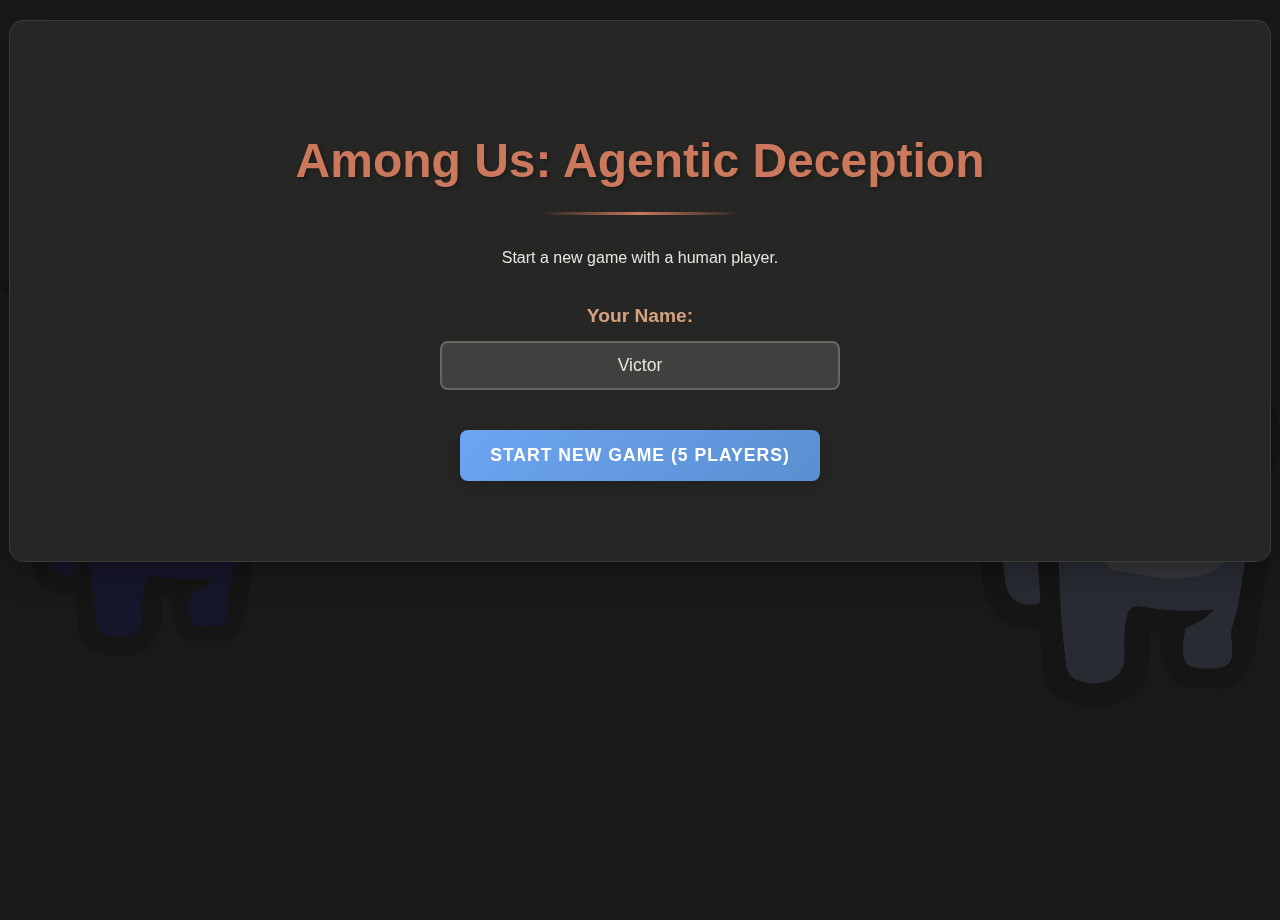
<file: human_trials/game.html>
<!DOCTYPE html>
<html lang="en">
<head>
    <meta charset="UTF-8">
    <meta name="viewport" content="width=device-width, initial-scale=1.0">
    <title>Among Us: A Sandbox for Agentic Deception</title>
    <style>
        :root {
            --primary-color: #6DA5F2;
            --secondary-color: #D4A27F;
            --background-dark: #191919;
            --background-medium: #262625;
            --background-light: #40403E;
            --text-light: #E5E4DF;
            --text-dark: #666663;
            --accent-color: #CC785C;
            --error-color: #F14D43;
            --success-color: #4CAF50;
        }

        body {
            font-family: 'Segoe UI', Tahoma, Geneva, Verdana, sans-serif;
            margin: 0;
            padding: 0;
            background-color: var(--background-dark);
            color: var(--text-light);
            line-height: 1.6;
            min-height: 100vh;
            position: relative;
            overflow-x: hidden;
        }

        /* Decorative background elements */
        body::before,
        body::after {
            content: '';
            position: fixed;
            top: 0;
            width: 300px;
            height: 100vh;
            background-size: contain;
            background-repeat: no-repeat;
            opacity: 0.15;
            z-index: -1;
            pointer-events: none;
        }

        body::before {
            left: 0;
            background-image: url('assets/amongus_char_1.png');
            background-position: left center;
        }

        body::after {
            right: 0;
            background-image: url('assets/amongus_char_2.png');
            background-position: right center;
        }

        .container {
            max-width: 1200px;
            margin: 20px auto;
            background-color: var(--background-medium);
            padding: 30px;
            border-radius: 15px;
            box-shadow: 0 8px 32px rgba(0, 0, 0, 0.3);
            position: relative;
            backdrop-filter: blur(10px);
            border: 1px solid rgba(255, 255, 255, 0.1);
        }

        .home-screen {
            text-align: center;
            padding: 40px 0;
            position: relative;
        }

        .name-input-container {
            margin: 30px auto;
            max-width: 400px;
            position: relative;
        }

        .name-input-container label {
            margin-bottom: 10px;
            font-weight: bold;
            color: var(--secondary-color);
            font-size: 1.2em;
            display: block;
        }

        .name-input-container input {
            padding: 12px 20px;
            border-radius: 8px;
            border: 2px solid var(--text-dark);
            background-color: var(--background-light);
            color: var(--text-light);
            width: 100%;
            text-align: center;
            font-size: 1.1em;
            transition: all 0.3s ease;
            box-sizing: border-box;
        }

        .name-input-container input:focus {
            outline: none;
            border-color: var(--primary-color);
            box-shadow: 0 0 15px rgba(109, 165, 242, 0.3);
        }

        h1 {
            text-align: center;
            font-size: 3em;
            color: var(--accent-color);
            margin-bottom: 30px;
            text-shadow: 2px 2px 4px rgba(0, 0, 0, 0.3);
            position: relative;
            padding-bottom: 15px;
        }

        h1::after {
            content: '';
            position: absolute;
            bottom: 0;
            left: 50%;
            transform: translateX(-50%);
            width: 200px;
            height: 3px;
            background: linear-gradient(90deg, transparent, var(--accent-color), transparent);
        }

        button {
            background: linear-gradient(135deg, var(--primary-color), #5a8fd0);
            color: white;
            border: none;
            padding: 15px 30px;
            font-size: 1.1em;
            border-radius: 8px;
            cursor: pointer;
            transition: all 0.3s ease;
            margin: 10px;
            text-transform: uppercase;
            letter-spacing: 1px;
            font-weight: bold;
            box-shadow: 0 4px 15px rgba(0, 0, 0, 0.2);
        }

        button:hover {
            transform: translateY(-2px);
            box-shadow: 0 6px 20px rgba(0, 0, 0, 0.3);
        }

        button:active {
            transform: translateY(1px);
        }

        button:disabled {
            background: var(--background-light);
            cursor: not-allowed;
            transform: none;
            box-shadow: none;
        }

        .status-bar {
            background: linear-gradient(135deg, var(--background-light), var(--background-medium));
            padding: 20px;
            border-radius: 12px;
            margin-bottom: 30px;
            display: flex;
            justify-content: space-between;
            align-items: center;
            flex-wrap: wrap;
            box-shadow: 0 4px 15px rgba(0, 0, 0, 0.2);
            border: 1px solid rgba(255, 255, 255, 0.1);
        }

        .status-bar span {
            margin: 5px 15px;
            font-weight: bold;
            color: var(--text-light);
            text-shadow: 1px 1px 2px rgba(0, 0, 0, 0.3);
        }

        #gameStatus {
            color: var(--secondary-color);
        }

        .section {
            background-color: var(--background-light);
            padding: 25px;
            border-radius: 12px;
            margin-bottom: 25px;
            box-shadow: 0 4px 15px rgba(0, 0, 0, 0.2);
            border: 1px solid rgba(255, 255, 255, 0.1);
            overflow-wrap: break-word;
            word-wrap: break-word;
            word-break: break-word;
        }

        .map-section {
            display: flex;
            flex-direction: column;
            justify-content: center;
            align-items: center;
            min-height: 400px;
            background-color: var(--background-medium);
            border-radius: 12px;
            overflow: hidden;
            position: relative;
        }

        .map-container {
            width: 100%;
            display: flex;
            justify-content: center;
            align-items: center;
            transition: all 0.5s ease-in-out;
            overflow: hidden;
            padding: 20px;
            max-height: 500px;
        }

        .map-container.hidden {
            max-height: 0;
            padding: 0;
        }

        .map-image {
            max-width: 80%;
            height: auto;
            object-fit: contain;
            border-radius: 8px;
            box-shadow: 0 4px 20px rgba(0, 0, 0, 0.3);
        }

        .map-toggle {
            margin-bottom: 15px;
            background: linear-gradient(135deg, var(--background-light), var(--background-medium));
            color: var(--text-light);
            border: 1px solid var(--text-dark);
            padding: 10px 20px;
            border-radius: 8px;
            cursor: pointer;
            display: flex;
            align-items: center;
            justify-content: center;
            width: 100%;
            font-weight: bold;
            transition: all 0.3s ease;
        }

        .map-toggle:hover {
            background: linear-gradient(135deg, var(--background-medium), var(--background-light));
        }

        .human-action-area {
            margin-top: 30px;
            padding: 30px;
            background: linear-gradient(135deg, var(--background-medium), var(--background-light));
            border-radius: 12px;
            border: 2px solid var(--secondary-color);
            box-shadow: 0 0 30px rgba(212, 162, 127, 0.2);
            animation: pulse 2s infinite;
        }

        .human-action-area.active {
            border: 2px solid var(--secondary-color);
            box-shadow: 0 0 40px rgba(212, 162, 127, 0.4);
            animation: pulse 1s infinite;
        }

        @keyframes pulse {
            0% { box-shadow: 0 0 30px rgba(212, 162, 127, 0.2); }
            50% { box-shadow: 0 0 50px rgba(212, 162, 127, 0.4); }
            100% { box-shadow: 0 0 30px rgba(212, 162, 127, 0.2); }
        }

        .action-options label {
            display: block;
            margin-bottom: 15px;
            padding: 15px;
            background-color: var(--background-medium);
            border-radius: 8px;
            cursor: pointer;
            transition: all 0.3s ease;
            border: 1px solid var(--text-dark);
        }

        .action-options label:hover {
            background-color: var(--background-light);
            transform: translateX(5px);
        }

        #speakMessage {
            width: 100%;
            padding: 15px;
            margin-top: 15px;
            border: 2px solid var(--text-dark);
            background-color: var(--background-dark);
            color: var(--text-light);
            border-radius: 8px;
            font-size: 1em;
            transition: all 0.3s ease;
        }

        #speakMessage:focus {
            outline: none;
            border-color: var(--primary-color);
            box-shadow: 0 0 15px rgba(109, 165, 242, 0.3);
        }

        .memory-thinking-section {
            margin-top: 30px;
            padding: 20px;
            background: linear-gradient(135deg, var(--background-medium), var(--background-light));
            border-radius: 12px;
            border-left: 4px solid var(--secondary-color);
        }

        .memory-field textarea,
        .thinking-field textarea {
            width: 100%;
            padding: 15px;
            border: 2px solid var(--text-dark);
            background-color: var(--background-dark);
            color: var(--text-light);
            border-radius: 8px;
            min-height: 100px;
            resize: vertical;
            font-family: 'Segoe UI', sans-serif;
            transition: all 0.3s ease;
        }

        .memory-field textarea:focus,
        .thinking-field textarea:focus {
            outline: none;
            border-color: var(--primary-color);
            box-shadow: 0 0 15px rgba(109, 165, 242, 0.3);
        }

        .loading {
            text-align: center;
            margin: 20px 0;
            padding: 20px;
            border-radius: 8px;
            background: linear-gradient(135deg, var(--background-medium), var(--background-light));
            color: var(--text-light);
            font-weight: bold;
        }

        .error {
            background: linear-gradient(135deg, rgba(241, 77, 67, 0.2), rgba(241, 77, 67, 0.1));
            color: var(--error-color);
            padding: 15px;
            border-radius: 8px;
            margin: 20px 0;
            text-align: center;
            font-weight: bold;
            display: none;
            border: 1px solid var(--error-color);
        }

        #gameResult {
            text-align: center;
            margin-top: 30px;
            padding: 20px;
            background: linear-gradient(135deg, var(--background-medium), var(--background-light));
            border-radius: 12px;
            display: none;
            font-size: 1.2em;
            font-weight: bold;
            color: var(--text-light);
            box-shadow: 0 4px 15px rgba(0, 0, 0, 0.2);
        }

        /* Responsive Design */
        @media (max-width: 768px) {
            .container {
                margin: 10px;
                padding: 20px;
            }

            .status-bar {
                flex-direction: column;
                align-items: flex-start;
            }

            h1 {
                font-size: 2em;
            }

            button {
                width: 100%;
                margin: 5px 0;
            }
        }

        /* Custom Scrollbar */
        ::-webkit-scrollbar {
            width: 10px;
        }

        ::-webkit-scrollbar-track {
            background: var(--background-dark);
        }

        ::-webkit-scrollbar-thumb {
            background: var(--background-light);
            border-radius: 5px;
        }

        ::-webkit-scrollbar-thumb:hover {
            background: var(--text-dark);
        }

        .map-toggle-icon {
            margin-left: 5px;
            transition: transform 0.3s;
        }

        .map-toggle-icon.hidden {
            transform: rotate(180deg);
        }

        /* Fix text overflow for all relevant containers */
        .container, .section, .status-bar, .game-layout, .human-action-area,
        .human-player-info, .memory-thinking-section, #gameStatus, #phaseInfo,
        #stepInfo, #currentPlayerInfo, #humanPlayerName, pre, #humanPlayerInfo {
            overflow-wrap: break-word;
            word-wrap: break-word;
            word-break: break-word;
            hyphens: auto;
        }

        /* Specifically fix pre elements to prevent horizontal overflow */
        pre {
            white-space: pre-wrap;
            max-width: 100%;
        }

        .human-player-info pre {
            white-space: pre-wrap;
            font-family: 'Segoe UI', sans-serif;
            font-size: 1em;
            max-width: 100%;
        }

        .game-screen {
            display: none;
        }
    </style>
</head>
<body>
    <div class="container">
        <div class="home-screen" id="homeScreen">
            <h1>Among Us: Agentic Deception</h1>
            <p>Start a new game with a human player.</p>
            <div class="name-input-container">
                <label for="playerNameInput">Your Name:</label>
                <input type="text" id="playerNameInput" value="Victor" placeholder="Enter your name">
            </div>
            <button id="startGameBtn" onclick="startNewGame()">Start New Game (5 Players)</button>
             <!-- Add options for different game sizes later if needed -->
        </div>

        <div class="game-screen" id="gameScreen">
            <h1>Game <span id="gameId"></span></h1>

            <div class="status-bar">
                 <span>Game Status: <strong id="gameStatus">Loading...</strong></span>
                 <span>Current Phase: <strong id="phaseInfo">...</strong></span>
                 <span>Step: <strong id="stepInfo">0/50</strong></span>
                 <span>Turn: <strong id="currentPlayerInfo">...</strong></span>
                 <span>Your Name: <strong id="humanPlayerName">...</strong></span>
             </div>

            <div class="game-layout">
                <div class="section map-section">
                    <button class="map-toggle" id="mapToggle">
                        <span id="mapToggleText">Hide Map</span>
                        <span class="map-toggle-icon" id="mapToggleIcon">▼</span>
                    </button>
                    <div class="map-container" id="mapContainer">
                        <img src="assets/skeld.png" alt="The Skeld Map" class="map-image">
                    </div>
                </div>
            </div>

             <div class="section human-action-section" id="humanActionArea" style="display: none;">
                 <h2>Your Turn! Choose an Action:</h2>
                 <div id="humanPlayerInfo" class="human-player-info"></div>
                 <div class="action-options" id="actionOptions"></div>
                 <textarea id="speakMessage" placeholder="Enter your message here..."></textarea>
                 
                 <div class="memory-thinking-section">
                     <h3>Optional: Add Your Thoughts</h3>
                     <div class="memory-field">
                         <label for="condensedMemory">Scratchpad:</label>
                         <textarea id="condensedMemory" placeholder="Keep track of your observations and thoughts..."></textarea>
                     </div>
                     <div class="thinking-field">
                         <label for="thinkingProcess">Thinking Process:</label>
                         <textarea id="thinkingProcess" placeholder="Describe your reasoning and strategy..."></textarea>
                     </div>
                 </div>
                 
                 <button id="submitActionBtn" onclick="submitAction()">Submit Action</button>
             </div>

            <div class="loading" id="loadingIndicator">Loading game state...</div>
            <div class="error" id="errorDisplay"></div>
            <div id="gameResult"></div>

        </div>
    </div>

    <script>
        let currentGameId = null;
        let gameStateInterval = null;
        let lastGameState = null;  // Store the last valid game state
        const API_BASE_URL = 'http://localhost:3000/api'; // Make sure this matches your server port

        const homeScreen = document.getElementById('homeScreen');
        const gameScreen = document.getElementById('gameScreen');
        const gameIdDisplay = document.getElementById('gameId');
        const gameStatusDisplay = document.getElementById('gameStatus');
        const phaseInfoDisplay = document.getElementById('phaseInfo');
        const humanPlayerNameDisplay = document.getElementById('humanPlayerName');
        const playerNameInput = document.getElementById('playerNameInput');
        const humanActionArea = document.getElementById('humanActionArea');
        const humanPlayerInfoDiv = document.getElementById('humanPlayerInfo');
        const actionOptionsDiv = document.getElementById('actionOptions');
        const speakMessageInput = document.getElementById('speakMessage');
        const submitActionBtn = document.getElementById('submitActionBtn');
        const loadingIndicator = document.getElementById('loadingIndicator');
        const errorDisplay = document.getElementById('errorDisplay');
        const gameResultDiv = document.getElementById('gameResult');
        const startGameBtn = document.getElementById('startGameBtn');
        const mapToggle = document.getElementById('mapToggle');
        const mapToggleText = document.getElementById('mapToggleText');
        const mapToggleIcon = document.getElementById('mapToggleIcon');
        const mapContainer = document.getElementById('mapContainer');
        
        // Flag to track if we're waiting for human input
        let waitingForHumanInput = false;
        // Flag to track map visibility
        let mapVisible = true;
        // Flag to track if the game has started
        let gameStarted = false;
        // Store human player information
        let humanPlayerInfo = null;

        // Add error checking for DOM elements
        function checkRequiredElements() {
            const requiredElements = {
                homeScreen,
                gameScreen,
                gameIdDisplay,
                gameStatusDisplay,
                phaseInfoDisplay,
                humanPlayerNameDisplay,
                playerNameInput,
                humanActionArea,
                humanPlayerInfoDiv,
                actionOptionsDiv,
                speakMessageInput,
                submitActionBtn,
                loadingIndicator,
                errorDisplay,
                gameResultDiv,
                startGameBtn,
                mapToggle,
                mapToggleText,
                mapToggleIcon,
                mapContainer
            };

            const missingElements = Object.entries(requiredElements)
                .filter(([_, element]) => element === null)
                .map(([name]) => name);

            if (missingElements.length > 0) {
                console.error('Missing required DOM elements:', missingElements);
                showError(`Critical Error: Missing required elements: ${missingElements.join(', ')}`);
                return false;
            }
            return true;
        }

        async function startNewGame() {
            startGameBtn.disabled = true;
            startGameBtn.textContent = 'Starting...';
            showLoading('Creating game instance...');
            hideError();
            
            try {
                // 1. Create the game instance
                const startResponse = await fetch(`${API_BASE_URL}/start_game`, {
                    method: 'POST',
                    headers: {'Content-Type': 'application/json'},
                    body: JSON.stringify({
                        game_config: "FIVE_MEMBER_GAME", // Or make this selectable
                        include_human: true,
                        // Add other config options if needed
                    })
                });

                if (!startResponse.ok) {
                    const errorData = await startResponse.json();
                    throw new Error(`Failed to create game: ${errorData.error || startResponse.statusText}`);
                }

                const gameData = await startResponse.json();
                currentGameId = gameData.game_id;
                console.log("Game created:", gameData);
                gameIdDisplay.textContent = currentGameId;

                // 2. Start the game running in the background
                showLoading('Starting game engine...');
                const runResponse = await fetch(`${API_BASE_URL}/run_game/${currentGameId}`, {
                    method: 'POST'
                });

                if (!runResponse.ok) {
                     const errorData = await runResponse.json();
                    throw new Error(`Failed to start game execution: ${errorData.error || runResponse.statusText}`);
                }

                console.log("Game run initiated");

                // 3. Switch UI and start polling for state
                homeScreen.style.display = 'none';
                gameScreen.style.display = 'block';
                
                // Set the game started flag to true
                gameStarted = true;
                
                // Get the human player information right after starting the game
                await getHumanPlayerInfo();
                
                // Set the player name in the status bar
                updateHumanPlayerDisplay();
                
                startGameStatePolling();
                hideLoading();

            } catch (error) {
                console.error("Error starting game:", error);
                showError(`Error: ${error.message}`);
                 startGameBtn.disabled = false;
                 startGameBtn.textContent = 'Start New Game (5 Players)';
                 hideLoading();
            }
        }

        function startGameStatePolling() {
            if (gameStateInterval) clearInterval(gameStateInterval);
            // Poll more frequently to ensure updates are seen
            gameStateInterval = setInterval(updateGameState, 1000); 
            updateGameState(); // Initial immediate update
        }
        
        function stopGameStatePolling() {
            if (gameStateInterval) {
                clearInterval(gameStateInterval);
                gameStateInterval = null;
                console.log("Polling stopped while waiting for human input");
            }
        }
        
        function resumeGameStatePolling() {
            if (!gameStateInterval && gameStarted) {
                console.log("Resuming polling after human action");
                startGameStatePolling();
            }
        }

        async function updateGameState() {
            // Skip polling if game hasn't started yet
            if (!gameStarted || !currentGameId) return;
            
            // Skip polling if we're waiting for human input
            if (waitingForHumanInput) {
                console.log("Skipping poll while waiting for human input");
                return;
            }

            hideError(); // Clear previous errors on successful fetch attempt

            try {
                const response = await fetch(`${API_BASE_URL}/game/${currentGameId}/state`);
                if (!response.ok) {
                     const errorData = await response.json();
                    // Stop polling on critical errors like 404
                    if (response.status === 404 && gameStateInterval) {
                         clearInterval(gameStateInterval);
                         gameStateInterval = null;
                         showError(`Game ${currentGameId} not found on server. Polling stopped.`);
                    } else {
                         throw new Error(`Failed to fetch game state: ${errorData.error || response.statusText}`);
                    }
                    hideLoading();
                    return;
                }

                const gameState = await response.json();
                console.log("Received game state:", gameState);
                
                // Save the last game state
                lastGameState = gameState;
                
                // Debug information for human turn
                if (gameState.is_human_turn) {
                    console.log("Human turn detected in updateGameState");
                    console.log("Human player name:", gameState.player_name);
                    console.log("Available actions:", gameState.available_actions);
                    
                    // Stop polling when it's the human's turn (as requested)
                    waitingForHumanInput = true;
                    stopGameStatePolling();
                }
                
                renderGameState(gameState);
                hideLoading();

                 // Stop polling if game is completed or errored
                if (['completed', 'error', 'cancelled'].includes(gameState.status)) {
                    if (gameStateInterval) clearInterval(gameStateInterval);
                    gameStateInterval = null;
                    console.log(`Game ${gameState.status}. Polling stopped.`);
                    displayGameResult(gameState);
                }

            } catch (error) {
                console.error("Error updating game state:", error);
                // Avoid showing error if it was just a 404 handled above
                if (!error.message.includes('not found')) {
                    showError(`Update Error: ${error.message}`);
                }
                 hideLoading();
                 // Consider stopping polling on persistent errors
            }
        }

        function renderGameState(state) {
            if (!checkRequiredElements()) {
                return;
            }

            gameStatusDisplay.textContent = state.status;
            phaseInfoDisplay.textContent = state.current_phase || 'N/A';
            
            // Display current step and player
            const stepInfo = document.getElementById('stepInfo');
            if (stepInfo) {
                const currentStep = state.timestep || 0;
                const maxSteps = state.max_timesteps || 50;
                stepInfo.textContent = `${currentStep}/${maxSteps}`;
            }
            
            const currentPlayerInfo = document.getElementById('currentPlayerInfo');
            if (currentPlayerInfo) {
                currentPlayerInfo.textContent = `${state.current_player || 'Unknown'}`;
            }

            // Use the stored human player info instead of trying to extract it from the state
            // We only update this if we don't already have the human player info
            if (!humanPlayerInfo) {
                console.log("No human player info stored - will try to get it");
                getHumanPlayerInfo();
            } else {
                updateHumanPlayerDisplay();
            }

            // Maintain map visibility state during updates
            updateMapVisibility();

            // Handle Human Turn
            if (state.is_human_turn || (state.available_actions && state.available_actions.length > 0)) {
                console.log("Human turn detected or actions available. State:", state);
                // We don't update the human player name display here anymore
                if (humanPlayerInfoDiv) {
                    humanPlayerInfoDiv.innerHTML = `<pre>${state.player_info || 'No info available.'}</pre>`;
                }
                if (actionOptionsDiv) {
                    actionOptionsDiv.innerHTML = '';
                }
                if (speakMessageInput) {
                    speakMessageInput.style.display = 'none';
                    speakMessageInput.value = '';
                }
                
                // Reset the memory and thinking process fields
                const condensedMemoryField = document.getElementById('condensedMemory');
                const thinkingProcessField = document.getElementById('thinkingProcess');
                
                // Update the scratchpad with the value from the state if available
                if (condensedMemoryField && state.condensed_memory !== undefined) {
                    condensedMemoryField.value = state.condensed_memory;
                }
                
                // Only reset the thinking process field, not the scratchpad
                if (thinkingProcessField) {
                    thinkingProcessField.value = '';
                }

                if (state.available_actions && state.available_actions.length > 0) {
                    console.log("Available actions:", state.available_actions);
                    state.available_actions.forEach((action, index) => {
                        const label = document.createElement('label');
                        const radio = document.createElement('input');
                        radio.type = 'radio';
                        radio.name = 'humanAction';
                        radio.value = index;
                        radio.id = `action_${index}`;

                        const actionName = action.name;
                        const requiresMessage = action.requires_message;

                        if (typeof actionName !== 'string' || typeof requiresMessage !== 'boolean') {
                             console.error("Invalid action structure received from backend:", action);
                             return;
                         }

                        radio.dataset.requiresMessage = requiresMessage;
                        radio.addEventListener('change', handleActionSelection);

                        label.appendChild(radio);
                        label.appendChild(document.createTextNode(` ${actionName}`));
                        label.htmlFor = `action_${index}`;
                        actionOptionsDiv.appendChild(label);
                    });
                    if (submitActionBtn) {
                        submitActionBtn.disabled = true;
                    }
                } else {
                    console.log("No actions available in state:", state);
                    if (actionOptionsDiv) {
                        actionOptionsDiv.innerHTML = '<p>No actions available currently.</p>';
                    }
                    if (submitActionBtn) {
                        submitActionBtn.disabled = true;
                    }
                }
                
                // Force display the human action area
                if (humanActionArea) {
                    humanActionArea.style.display = 'block';
                    // Add a class to make it more visible
                    humanActionArea.classList.add('active');
                    
                    // Scroll to the human action area
                    setTimeout(() => {
                        humanActionArea.scrollIntoView({ behavior: 'smooth', block: 'center' });
                    }, 500);
                }
            } else {
                if (humanActionArea) {
                    humanActionArea.style.display = 'none';
                    // Remove the active class
                    humanActionArea.classList.remove('active');
                }
            }
        }

        function handleActionSelection(event) {
            const selectedRadio = event.target;
            const requiresMessage = selectedRadio.dataset.requiresMessage === 'true';
            if (requiresMessage) {
                speakMessageInput.style.display = 'block';
                submitActionBtn.disabled = !speakMessageInput.value.trim(); // Enable only if message is non-empty
            } else {
                 speakMessageInput.style.display = 'none';
                 submitActionBtn.disabled = false; // Enable immediately for non-speak actions
            }
        }
        
        // Add listener for speak message input to enable/disable button
        speakMessageInput.addEventListener('input', () => {
             const selectedRadio = document.querySelector('input[name="humanAction"]:checked');
             if (selectedRadio && selectedRadio.dataset.requiresMessage === 'true') {
                 submitActionBtn.disabled = !speakMessageInput.value.trim();
             }
        });

        async function submitAction() {
            const selectedRadio = document.querySelector('input[name="humanAction"]:checked');
            if (!selectedRadio) {
                showError("Please select an action.");
                return;
            }

            const actionIndex = parseInt(selectedRadio.value);
            const requiresMessage = selectedRadio.dataset.requiresMessage === 'true';
            let message = null;

            if (requiresMessage) {
                message = speakMessageInput.value.trim();
                if (!message) {
                    showError("Please enter a message for the SPEAK action.");
                    return;
                }
            }

            // Get the values from the new fields
            const condensedMemory = document.getElementById('condensedMemory').value.trim();
            const thinkingProcess = document.getElementById('thinkingProcess').value.trim();

            const actionData = {
                action_index: actionIndex,
                message: message,
                condensed_memory: condensedMemory,
                thinking_process: thinkingProcess
            };

            console.log("Submitting action:", actionData);
            showLoading('Submitting action...');
            submitActionBtn.disabled = true; // Disable while submitting
            hideError();

            try {
                // Submit the action directly without checking game state again
                const response = await fetch(`${API_BASE_URL}/game/${currentGameId}/action`, {
                    method: 'POST',
                    headers: {'Content-Type': 'application/json'},
                    body: JSON.stringify(actionData)
                });

                if (!response.ok) {
                    const errorData = await response.json();
                    throw new Error(errorData.detail || response.statusText);
                }

                console.log("Action submitted successfully");
                humanActionArea.style.display = 'none'; // Hide action area after submission
                
                // Reset the waiting flag and resume polling
                waitingForHumanInput = false;
                resumeGameStatePolling();

            } catch (error) {
                console.error("Error submitting action:", error);
                showError(`Submit Error: ${error.message}`);
                submitActionBtn.disabled = false; // Re-enable on error
            }
            hideLoading();
        }

        function displayGameResult(state) {
            let resultMessage = `Game Over! Status: ${state.status.toUpperCase()}`;
            if (state.error_message) {
                 resultMessage += `<br>Error: ${state.error_message}`;
            } else if (state.results) {
                // Format the results nicely (assuming summary_json structure)
                resultMessage += `<br>Winner: ${state.results.winner || 'Unknown'}`;
                resultMessage += `<br>Reason: ${state.results.reason || 'N/A'}`;
                // Add more details from results if needed
            }
            gameResultDiv.innerHTML = resultMessage;
            gameResultDiv.style.display = 'block';
        }

        function showLoading(message = 'Loading...') {
            loadingIndicator.textContent = message;
            loadingIndicator.style.display = 'block';
        }

        function hideLoading() {
            loadingIndicator.style.display = 'none';
        }

        function showError(message) {
            errorDisplay.textContent = message;
            errorDisplay.style.display = 'block';
        }

        function hideError() {
            errorDisplay.style.display = 'none';
        }

        // Initial setup
        document.addEventListener('DOMContentLoaded', () => {
             // Any setup needed when the page loads
             console.log("Among Us Web UI Initialized");
             
             // Set up map toggle functionality
             mapToggle.addEventListener('click', () => {
                 mapVisible = !mapVisible;
                 updateMapVisibility();
             });
        });
        
        // Function to update map visibility
        function updateMapVisibility() {
            if (mapVisible) {
                mapContainer.classList.remove('hidden');
                mapToggleText.textContent = 'Hide Map';
                mapToggleIcon.classList.remove('hidden');
            } else {
                mapContainer.classList.add('hidden');
                mapToggleText.textContent = 'Show Map';
                mapToggleIcon.classList.add('hidden');
            }
        }

        // Function to get human player information
        async function getHumanPlayerInfo() {
            if (!currentGameId) return;
            
            try {
                const response = await fetch(`${API_BASE_URL}/game/${currentGameId}/human_info`);
                if (response.ok) {
                    const info = await response.json();
                    humanPlayerInfo = info;
                    console.log("Received human player info:", humanPlayerInfo);
                    updateHumanPlayerDisplay();
                }
            } catch (error) {
                console.error("Error fetching human player info:", error);
                // Don't show error to user - just log it
            }
        }
        
        // Function to update the human player display
        function updateHumanPlayerDisplay() {
            if (!humanPlayerNameDisplay) return;
            
            const playerName = playerNameInput.value || 'Victor';
            
            if (humanPlayerInfo) {
                console.log("Using human player info:", humanPlayerInfo);
                
                // Extract player number from the player_name field
                let playerNumber = '';
                if (humanPlayerInfo.player_name) {
                    const nameMatch = humanPlayerInfo.player_name.match(/Player\s*(\d+)/i);
                    if (nameMatch && nameMatch.length >= 2) {
                        playerNumber = nameMatch[1];
                    }
                }
                
                // Get color directly from the player_color field
                const playerColor = humanPlayerInfo.player_color || '';
                
                if (playerNumber && playerColor) {
                    humanPlayerNameDisplay.textContent = `${playerName} (Player ${playerNumber}: ${playerColor})`;
                } else {
                    humanPlayerNameDisplay.textContent = playerName;
                }
            } else {
                humanPlayerNameDisplay.textContent = playerName;
            }
        }

    </script>
</body>
</html>
</file>
